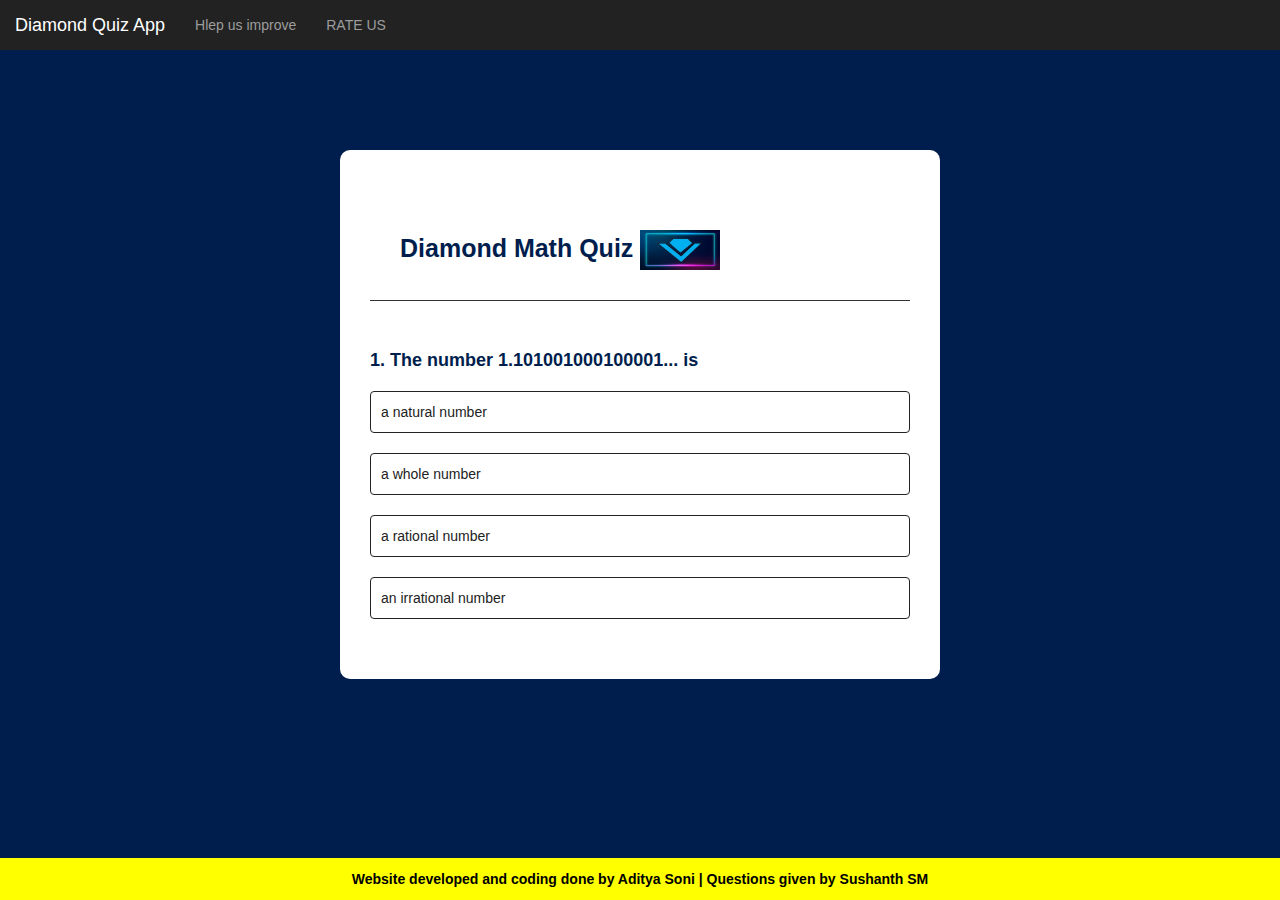
<file: index.html>
<!DOCTYPE html>
<html>
<head>
    <meta charset="utf-8">
    <meta name="viewport" content="width=device-width, initial-scale=1">
      
  <link rel="stylesheet" href="https://maxcdn.bootstrapcdn.com/bootstrap/3.4.0/css/bootstrap.min.css">
      
  <script src="https://ajax.googleapis.com/ajax/libs/jquery/3.4.1/jquery.min.js"></script>
  
  <script src="https://maxcdn.bootstrapcdn.com/bootstrap/3.4.0/js/bootstrap.min.js"></script>
  
  <title>Diamond Quiz App</title>
  
  <link href="https://fonts.googleapis.com/css?family=Cinzel+Decorative&display=swap" rel="stylesheet"> 
  
  <link rel="stylesheet" href="https://cdnjs.cloudflare.com/ajax/libs/font-awesome/4.7.0/css/font-awesome.min.css">
  
  <link rel="stylesheet" type="text/css" href="style.css">
  <link rel="icon" href="diamond logo op.jpg" type="image/x-icon">
    
</head>
<body>
    <!--
Navigation bar code here
-->
<nav class="navbar-inverse my_nav_bar">
    <div class="navbar-header">
            <button type="button" class="navbar-toggle" data-toggle="collapse" data-target="#myNavbar">
        <span class="icon-bar"></span>
                <span class="icon-bar"></span>
                <span class="icon-bar"></span>
        </button>
        <a class="navbar-brand" href="#">Diamond Quiz App</a>
            </div>
        <div class="collapse navbar-collapse" id="myNavbar">
            <ul class="nav navbar-nav">
            <li> <a href="#welcome" onclick="tp()">Hlep us improve</a></li>
                <li> <a href="#contact" onclick="tp()">RATE US</a></li>
            </ul>
            
            </div>
        
        
        
        
        
        </nav>

        
<div class="app">
    <h1>Diamond Math Quiz <img style="width: 80px; height: 40px;" src="diamond logo op.jpg"></h1>
    <div class="quiz">
        <h2 id="question">Question goes here</h2>
        <div id="answer-buttons">
            <button class="btn">Answer 1</button>
            <button class="btn">Answer 2</button>
            <button class="btn">Answer 3</button>
            <button class="btn">Answer 4</button>
        </div>
        <button id="next-btn">Next</button>
    </div>
</div>
<div class="copy_right_footer">
    Website developed and coding done by Aditya Soni | Questions given by Sushanth SM
  </div>
<script src="script.js"></script>
</body>
</html>
</file>
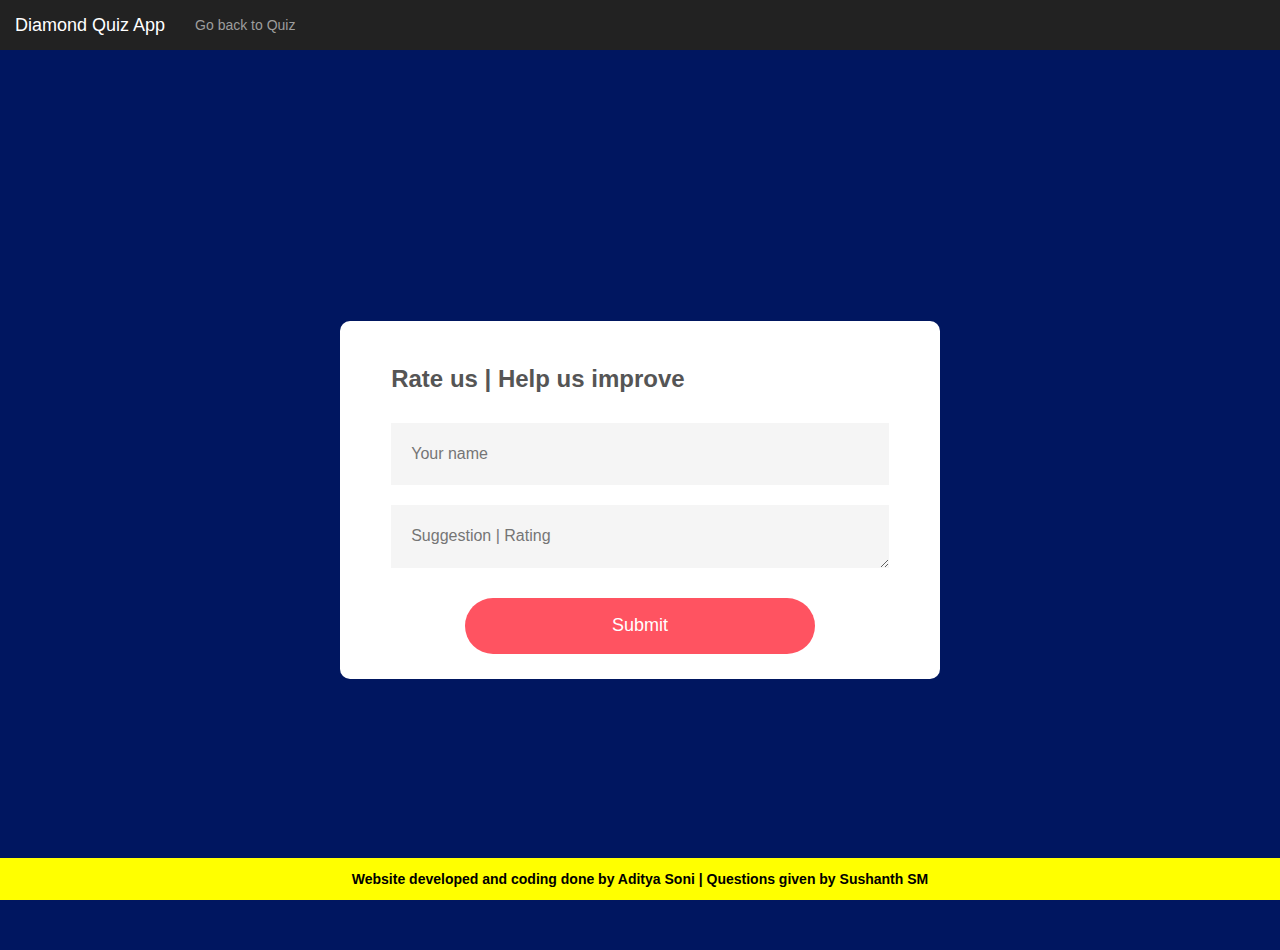
<file: rate.html>
<!DOCTYPE html>
<html>
    <head>
        <meta charset="utf-8">
        <meta name="viewport" content="width=device-width, initial-scale=1">
          
      <link rel="stylesheet" href="https://maxcdn.bootstrapcdn.com/bootstrap/3.4.0/css/bootstrap.min.css">
          
      <script src="https://ajax.googleapis.com/ajax/libs/jquery/3.4.1/jquery.min.js"></script>
      
      <script src="https://maxcdn.bootstrapcdn.com/bootstrap/3.4.0/js/bootstrap.min.js"></script>
      
      <title>Diamond Quiz App</title>
      
      <link href="https://fonts.googleapis.com/css?family=Cinzel+Decorative&display=swap" rel="stylesheet"> 
      
      <link rel="stylesheet" href="https://cdnjs.cloudflare.com/ajax/libs/font-awesome/4.7.0/css/font-awesome.min.css">
      
      <link rel="stylesheet" type="text/css" href="rate.css">
      <link rel="icon" href="diamond logo op.jpg" type="image/x-icon">
    </head>
    <body>
            <!--
Navigation bar code here
-->
<nav class="navbar-inverse my_nav_bar">
    <div class="navbar-header">
            <button type="button" class="navbar-toggle" data-toggle="collapse" data-target="#myNavbar">
        <span class="icon-bar"></span>
                <span class="icon-bar"></span>
                <span class="icon-bar"></span>
        </button>
        <a class="navbar-brand" href="#">Diamond Quiz App</a>
            </div>
        <div class="collapse navbar-collapse" id="myNavbar">
            <ul class="nav navbar-nav">
            <li> <a href="#welcome" onclick="back()">Go back to Quiz</a></li>
            </ul>
        </div>
        </nav>
        
         <div class="container">
            <form action="https://formsubmit.co/14023dcb191e3e22f12443c6cbbb02f9" method="POST">
                <h3>Rate us | Help us improve</h3>
                <input type="text" name="Name" placeholder="Your name" required>
                <textarea name="message" rows="1" placeholder="Suggestion | Rating"></textarea>
                
                <button type="submit">Submit</button>
                </form></div>
         <div class="copy_right_footer">
            Website developed and coding done by Aditya Soni | Questions given by Sushanth SM
          </div>
          <script src="rate.js"></script>
    </body>
</html>
</file>
<file: style.css>
*{
    margin: 0;
    padding: 0;
    font-family: 'Poppins', sans-serif;
    box-sizing: border-box;
}
body{
    background: #001e4d;
}
.app{
    background: #fff;
    width: 90%;
    max-width: 600px;
    margin: 100px auto 0;
    border-radius: 10px;
    padding: 30px;
}
.app h1{
    font-size: 25px;
    color: #001e4d;
    font-weight: 600;
    border-bottom: 1px solid #333;
    padding: 30px;
}
.quiz{
    padding: 20px 0;
}
.quiz h2{
    font-size: 18px;
    color: #001e4d;
    font-weight: 600;
}
.btn{
    background: #fff;
    color: #222;
    font-weight: 500;
    width: 100%;
    border: 1px solid #222;
    padding: 10px;
    margin: 10px 0;
    text-align: left;
    border-radius: 4px;
    cursor: pointer;
    transition: all 0.3s;
}
.btn:hover:not([disabled]){
    background: #222;
    color: #fff;
}
.btn:disabled{
    cursor: no-drop;
}
#next-btn{
    background: #001e4d;
    color: #fff;
    font-weight: 500;
    width: 150px;
    border: 0;
    padding: 10px;
    margin: 20px auto 0;
    border-radius: 4px;
    cursor: pointer;
    display: none;
}
.correct{
    background: #9aeabc;
}
.incorrect{
    background: #ff9393;
}
.copy_right_footer{
    position: fixed;
    color: black;
    background-color: yellow;
    bottom: 0;
    width: 100%;
    line-height: 3;
    text-align: center;
    font-weight: bolder;
}
</file>
<file: rate.css>
*{
    margin: 0;
    padding: 0;
    box-sizing: border-box;
    font-family: 'poppins', sans-serif;
}
.container{
    width: 100%;
    height: 100vh;
    background: #001660;
    display: flex;
    align-items: center;
    justify-content: center;
}
form{
    background: #fff;
    display: flex;
    flex-direction: column;
    padding: 2vw 4vw;
    width: 90%;
    max-width: 600px;
    border-radius: 10px;
}
form h3{
    color: #555;
    font-weight: 800;
    margin-bottom: 20px;

}
form input, form textarea{
    border: 0;
    margin: 10px 0;
    padding: 20px;
    outline: none;
    background: #f5f5f5;
    font-size: 16px;

}
form button{
    padding: 15px;
    background: #ff5361;
    color: #fff;
    font-size: 18px;
    border: 0;
    outline: none;
    cursor: pointer;
    width: 350px;
    margin: 20px auto 0;
    border-radius: 30px;
}
.copy_right_footer{
    position: fixed;
    color: black;
    background-color: yellow;
    bottom: 0;
    width: 100%;
    line-height: 3;
    text-align: center;
    font-weight: bolder;
}
</file>
